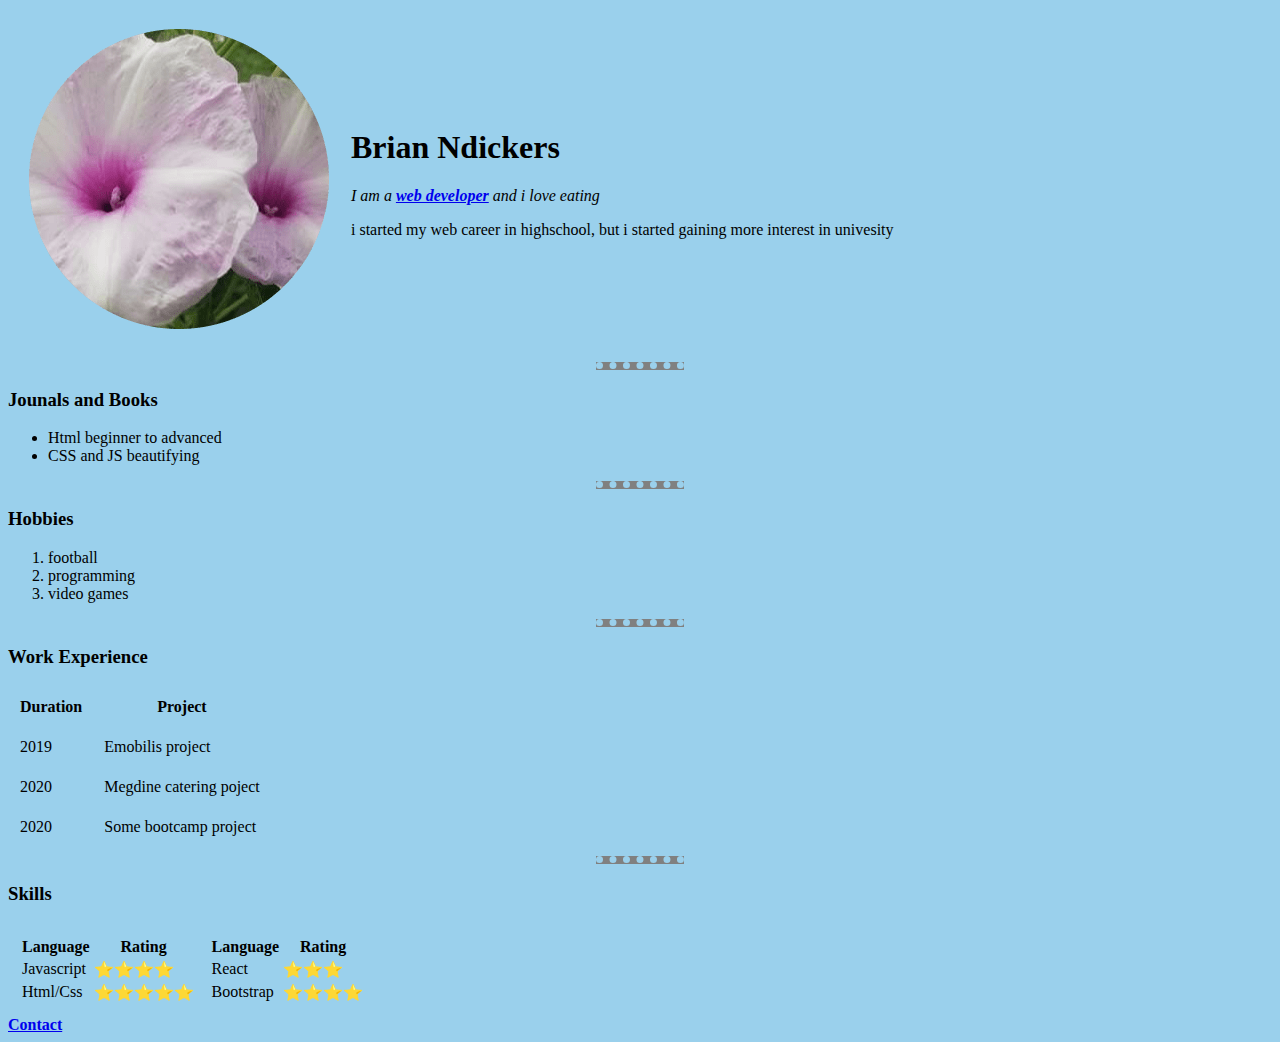
<file: index.html>
<!DOCTYPE html>
<html lang="en">
<head>
    <meta charset="UTF-8">
    <title>Brio website</title>
    <link rel="stylesheet" href="styling.css">
</head>
<body>
<!--table for 2 column-->
<table cellspacing="20">
    <tr>
        <!--td for image-->
        <td><img src="images/imgcop.png" alt="flower pic"></td>
        <!--td for personal data-->
        <td><h1>Brian Ndickers</h1>
            <em>I am a <strong><a href="https://www.youtube.com/">web developer</a></strong> and i love eating </em>
            <p> i started my web career in highschool, but i started gaining more interest in univesity </p></td>
    </tr>
</table>
<hr noshade="" size="3">

<!-- start book and journals-->
<h3>Jounals and Books</h3>
<ul>
    <li>Html beginner to advanced</li>
    <li>CSS and JS beautifying</li>
</ul>
<hr size="3" noshade="">
<!--end book jounals-->

<!--start hobbies-->
<h3>Hobbies</h3>
<ol>
    <li>football</li>
    <li>programming</li>
    <li>video games</li>
</ol>
<hr size="3" noshade="">
<!--end hobbies-->

<!--start work experience part-->
<h3>Work Experience</h3>

<!-- create table -->
<table cellpadding="10">
    <thead>
    <tr>
        <th>Duration</th>
        <th>Project</th>
    </tr>
    </thead>
    <tbody>
    <tr>
        <td>2019</td>
        <td>Emobilis project</td>
    </tr>
    <tr>
        <td>2020</td>
        <td>Megdine catering poject</td>
    </tr>
    <tr>
        <td>2020</td>
        <td>Some bootcamp project</td>
    </tr>
    </tbody>
</table>
<hr size="3" noshade="">
<!--end table-->

<!-- skills part-->
<h3>Skills</h3>

<!--creating main table that has 2 table inside-->
<table cellspacing="10">
    <tr>
        <td><!--table created in first td-->
            <table>
                <tr>
                    <th>Language</th>
                    <th>Rating</th>
                </tr>
                <tr>
                    <td>Javascript</td>
                    <td>⭐⭐⭐⭐</td>
                </tr>
                <tr>
                    <td>Html/Css</td>
                    <td>⭐⭐⭐⭐⭐</td>
                </tr>
            </table>
        </td><!--end table in first td-->



        <!-- second table in second td-->
        <td>
            <table>
                <tr>
                    <th>Language</th>
                    <th>Rating</th>
                </tr>
                <tr>
                    <td>React</td>
                    <td>⭐⭐⭐</td>
                </tr>
                <tr>
                    <td>Bootstrap</td>
                    <td>⭐⭐⭐⭐</td>
                </tr>
            </table>
        </td><!-- end of second table-->
    </tr>
</table>
<!--end main table-->
<strong><a href="contact.html">Contact</a></strong>
</body>
</html>
</file>
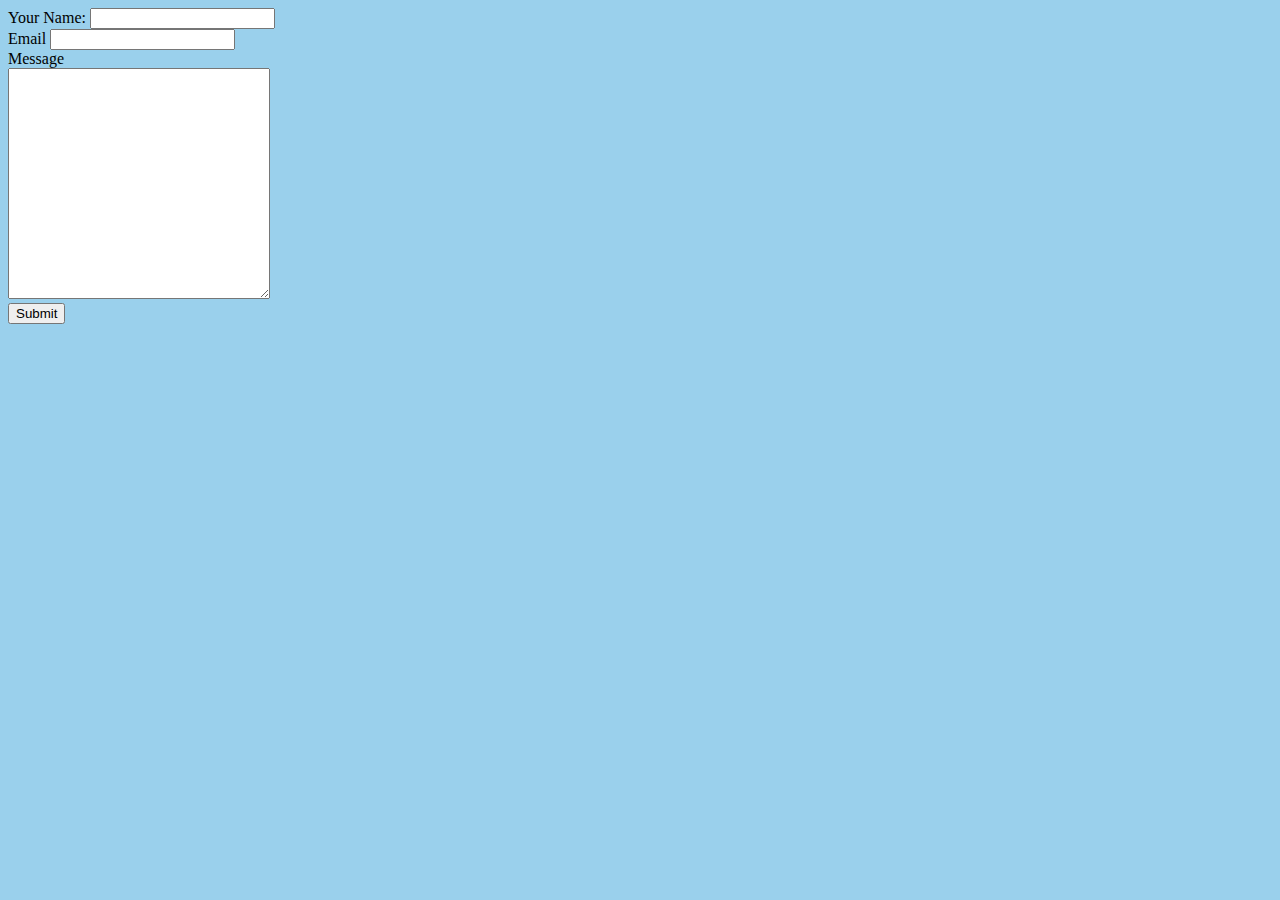
<file: contact.html>
<!DOCTYPE html>
<html lang="en">
<head>
    <meta charset="UTF-8">
    <title>contact</title>
    <link rel="stylesheet" href="styling.css">
</head>
<body>
<form action="mailto: bryondickers@gmail.com">
    <label>Your Name:</label>
    <input type="text"><br>
    <label>Email</label>
    <input type="email"><br>
    <label>Message</label><br>
    <textarea name="" id="" cols="30" rows="15"></textarea><br>
    <input type="submit">

</form>

</body>
</html>
</file>
<file: styling.css>
body{
    background: #9AD0EC;
}
hr{
    border-width: 7px;
    border-style: dotted none none;
    border-color: #9AD0EC;
    width: 7%;
}
</file>
